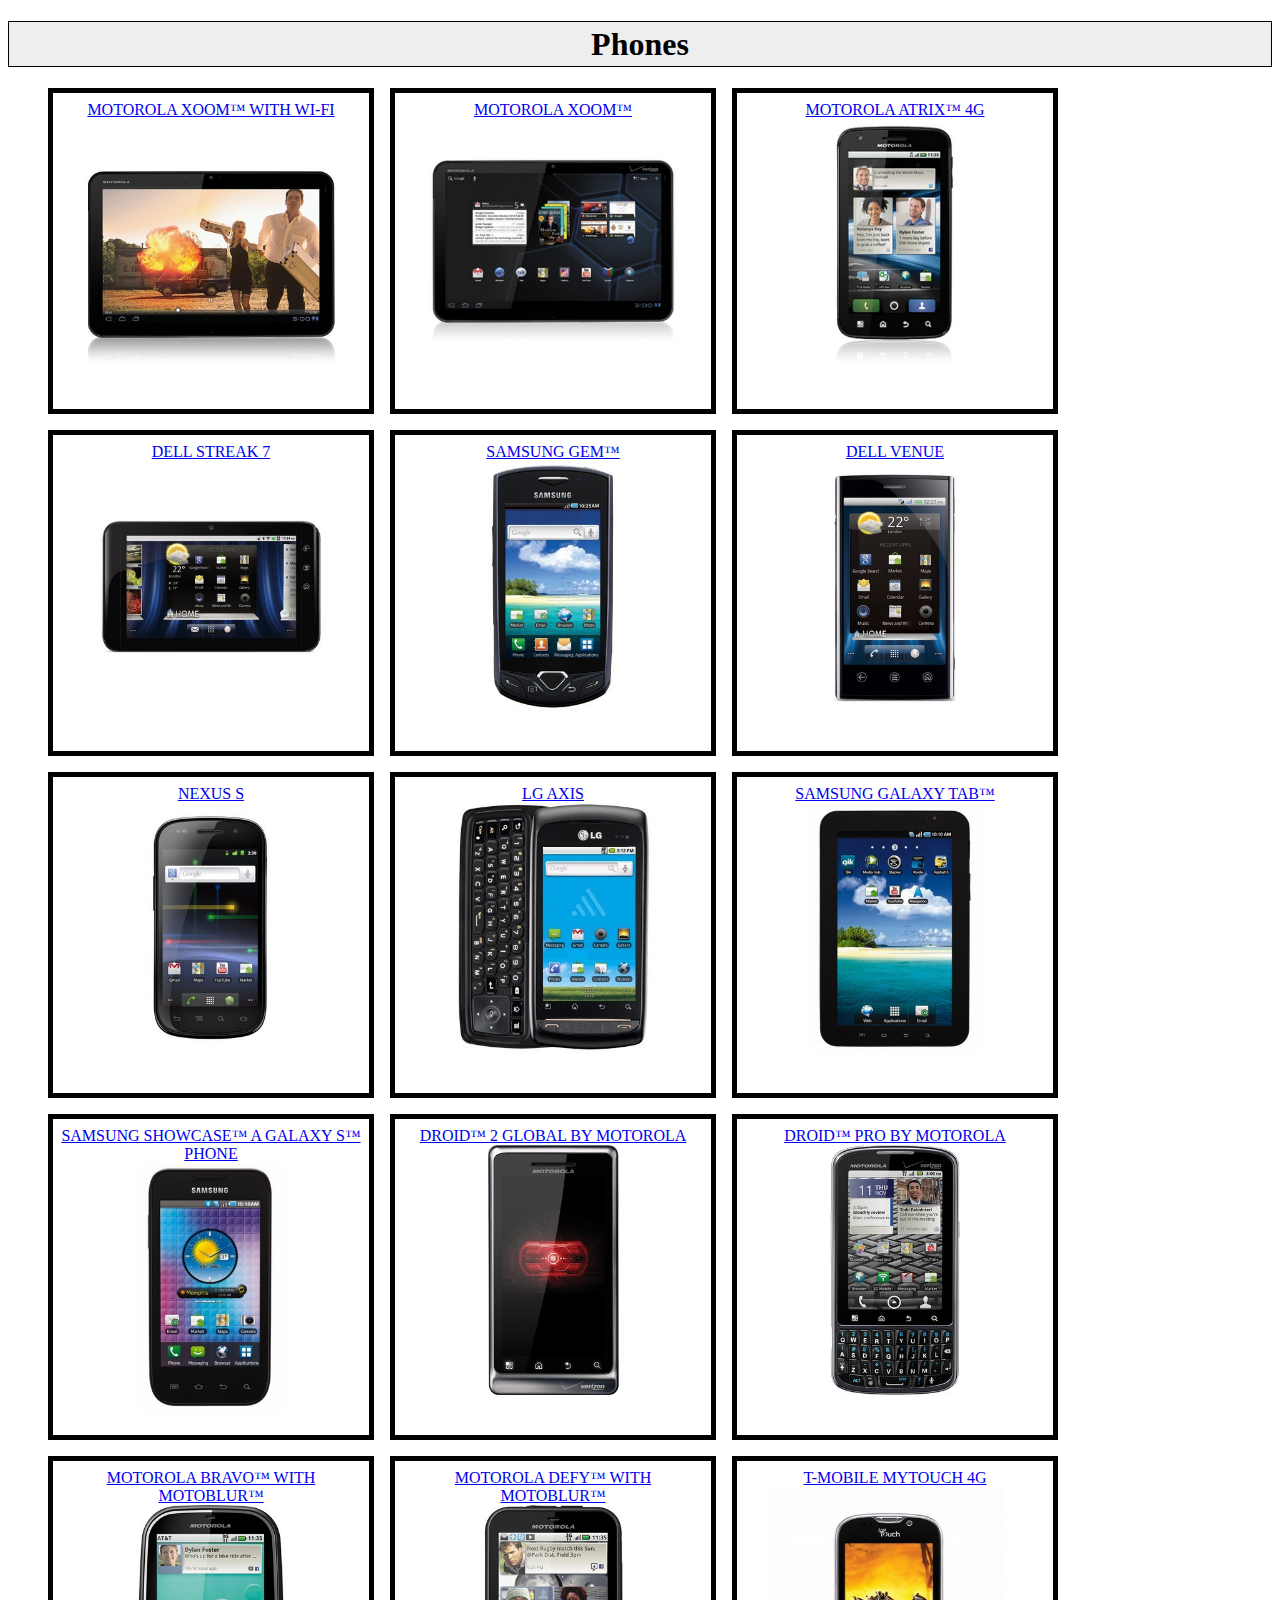
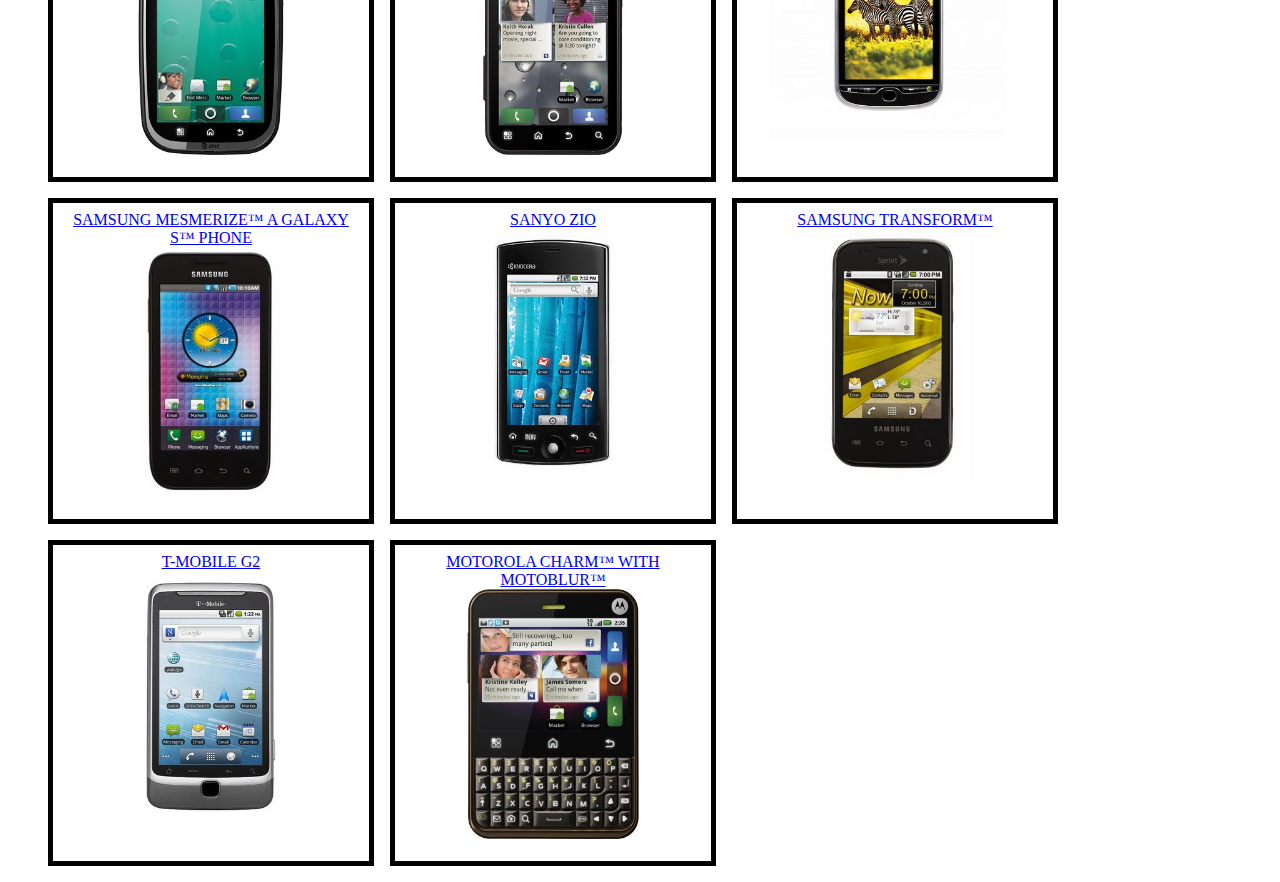
<file: lab6/lab/index.html>
<!DOCTYPE html>
<html>
    <head>
        <title>Angular JS - Phones Sample App</title>
        <meta charset="UTF-8">
        <meta name="viewport" content="width=device-width, initial-scale=1.0">
        <link rel="stylesheet" href="css/app.css">
    </head>
    <!--The ng-app tag lets the page know that we are getting stuff from the "app" module -->
    <body ng-app="app">
        <!--The ng-view allows the routing to display the home page -->
        <div ng-view></div>        
        <!--The HTML page here loads all the javascript pages so the app will run.s -->
         <script src="./js/lib/angular.js" type="text/javascript"></script>
         <script src="./js/lib/angular-route.js" type="text/javascript"></script>
         <script src="./js/app.js" type="text/javascript"></script> 
         <script src="./js/phone-list.controller.js" type="text/javascript"></script>
         <script src="./js/phone-detail.controller.js" type="text/javascript"></script>
         <script src="./js/constant.js" type="text/javascript"></script>
         <script src="./js/phones.service.js" type="text/javascript"></script>
         
    </body>
</html>
</file>
<file: lab6/lab/css/app.css>
/* app css stylesheet */


h1 {
    background-color: #EEE;
    border: 1px solid black;
    padding: 0.1em;
    text-align: center;
    
}


ul.phone {
    list-style: none;
}

ul.phone li {
    width: 300px;
    float: left;
    height: 300px;
    padding: 0.5em;
    border: 5px solid black;
    background-color: #FFF;
    margin-right: 1em;
    margin-bottom: 1em;
    text-align: center;
}

ul.phone li:hover {
  
    border: 5px solid blue;
    background-color: #eee;
    
}

ul.phone img {
  
   width: 250px;
    
}

.content {
    text-align: center;
}
</file>
